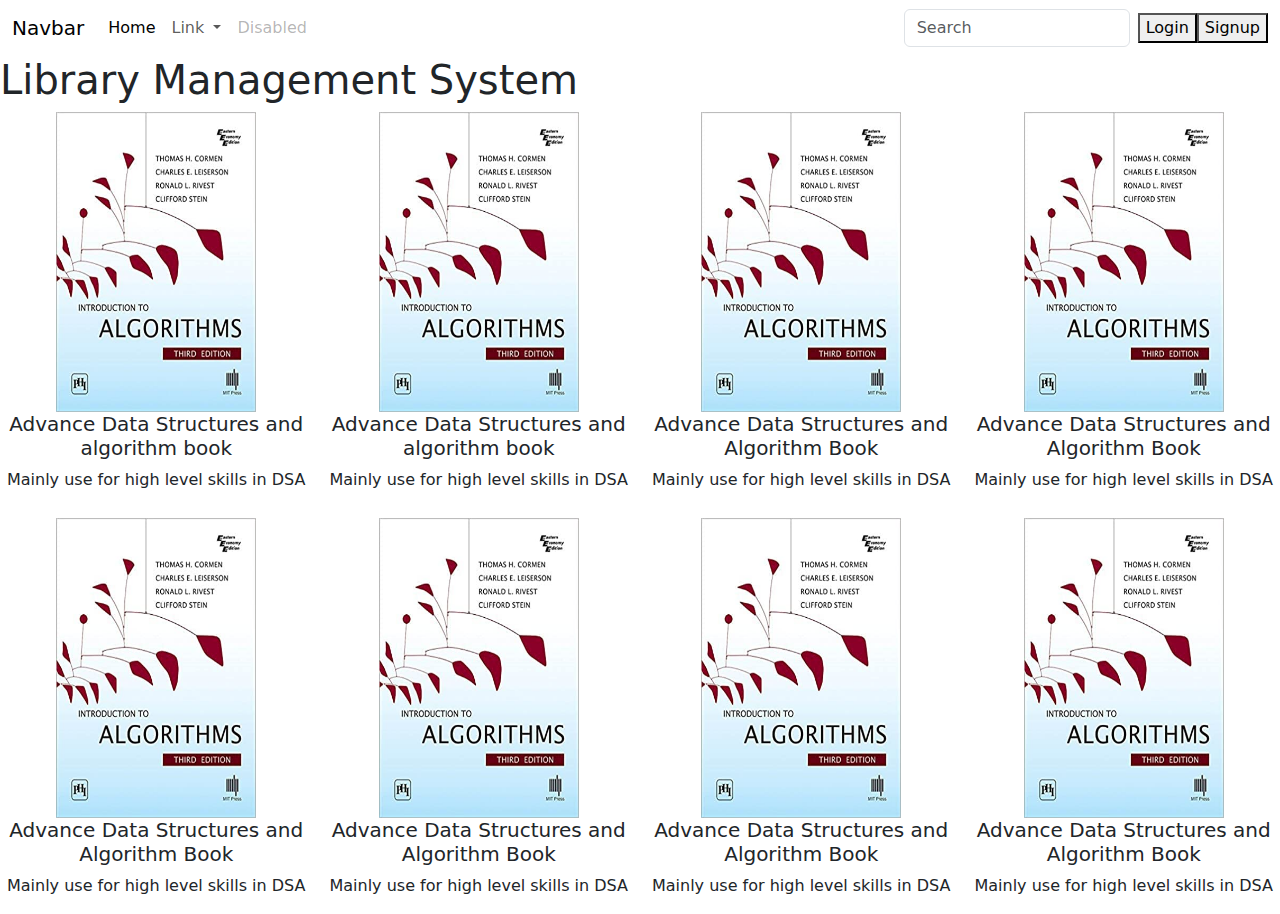
<file: index.html>
<!DOCTYPE html>
<html lang="en">
<head>
    <meta charset="UTF-8">
    <meta name="viewport" content="width=device-width, initial-scale=1.0">
    <title>Home Page</title>

    <link rel="stylesheet" href="./style.css">


    <!-- bootstrap cdn for css -->
    <link href="https://cdn.jsdelivr.net/npm/bootstrap@5.3.3/dist/css/bootstrap.min.css" rel="stylesheet" integrity="sha384-QWTKZyjpPEjISv5WaRU9OFeRpok6YctnYmDr5pNlyT2bRjXh0JMhjY6hW+ALEwIH" crossorigin="anonymous">

    <!-- bootstrap cdn for js -->
    <script src="https://cdn.jsdelivr.net/npm/@popperjs/core@2.11.8/dist/umd/popper.min.js" integrity="sha384-I7E8VVD/ismYTF4hNIPjVp/Zjvgyol6VFvRkX/vR+Vc4jQkC+hVqc2pM8ODewa9r" crossorigin="anonymous"></script>
    <script src="https://cdn.jsdelivr.net/npm/bootstrap@5.3.3/dist/js/bootstrap.min.js" integrity="sha384-0pUGZvbkm6XF6gxjEnlmuGrJXVbNuzT9qBBavbLwCsOGabYfZo0T0to5eqruptLy" crossorigin="anonymous"></script>


    <script src="register.js" defer></script>
    
</head>
<body>
    
        <nav class="navbar navbar-expand-lg" tyle="background-color: #e3f2fd;">
            <div class="container-fluid">
              <button class="navbar-toggler" type="button" data-bs-toggle="collapse" data-bs-target="#navbarTogglerDemo03" aria-controls="navbarTogglerDemo03" aria-expanded="false" aria-label="Toggle navigation">
                <span class="navbar-toggler-icon"></span>
              </button>
              <a class="navbar-brand" href="#">Navbar</a>
              <div class="collapse navbar-collapse" id="navbarTogglerDemo03">
                <ul class="navbar-nav me-auto mb-2 mb-lg-0">
                  <li class="nav-item">
                    <a class="nav-link active" aria-current="page" href="#">Home</a>
                  </li>
                  <li class="nav-item dropdown">
                    <a class="nav-link dropdown-toggle" href="#" role="button" data-bs-toggle="dropdown" aria-expanded="false">
                      Link
                    </a>
                    <ul class="dropdown-menu">
                      <li><a class="dropdown-item" href="#">Action</a></li>
                      <li><a class="dropdown-item" href="#">Another action</a></li>
                      <li><hr class="dropdown-divider"></li>
                      <li><a class="dropdown-item" href="#">Something else here</a></li>
                    </ul>
                  </li>
                  <li class="nav-item">
                    <a class="nav-link disabled" aria-disabled="true">Disabled</a>
                  </li>
                </ul>
                <form class="d-flex" role="search">
                  <input class="form-control me-2" type="search" placeholder="Search" aria-label="Search">
                </form>
                <button id="loginButton">Login</button>
                <button id="signupButton">Signup</button>
              </div>

          </nav>
      </nav>
    <h1>Library Management System</h1>


    <div id="login">
      
      <form>
        <label>Enter you id</label>
        <input type="email" placeholder="Enter your Id" required name="mail" />
        <label>Enter your Password</label>
        <input type="password" required placeholder="Password" name="pass" />
      </form>
      <button id="submitButton">Submit</button>
      <button id="removeButton">Remove</button>
    </div>

    <div id="signup">
      <h1 class="headingText"></h1>
      <form>
        <label>Enter you id</label>
        <input type="email" placeholder="Enter your Id" required name="mail" />
        <label>Enter your Password</label>
        <input type="password" required placeholder="Password" name="pass" />
        <label>Re-enter your Password</label>
        <input type="password" required placeholder="Password" name="repass" />
      </form>
      <button id="submitButton">Submit</button>
      <button id="removeButton">Remove</button>
    </div>


    <div class="bookSection">
      <article class="eachBook">
        <div class="bookElements">
        <img src="./book1.jpg" width="200" height="300"/>
        <h5>Advance Data Structures and algorithm book</h5>
        <p>Mainly use for high level skills in DSA</p>
      </div>
      </article>
      <article class="eachBook">
        <img src="./book1.jpg" width="200" height="300"/>
        <h5>Advance Data Structures and algorithm book</h5>
        <p>Mainly use for high level skills in DSA</p>
      </article>
    </div>
    
</body>
</html>
</file>
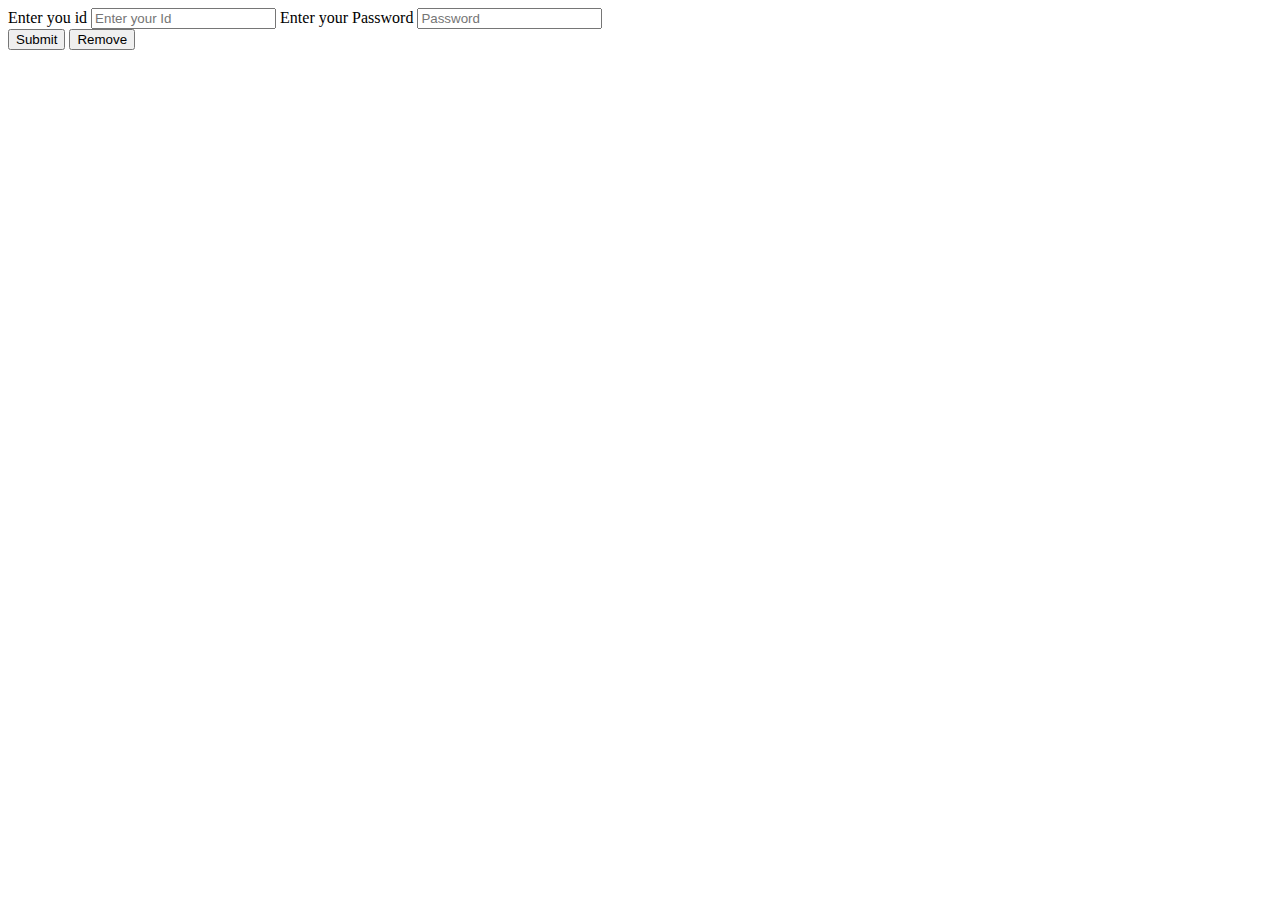
<file: Register.html>
<!DOCTYPE html>
<html lang="en">
  <head>
    <meta charset="UTF-8" />
    <meta name="viewport" content="width=device-width, initial-scale=1.0" />
    <title>Document</title>

    <!-- Linking js file -->
    <script src="register.js" defer></script>
  </head>
  <body>
    <div>
      <form>
        <label>Enter you id</label>
        <input type="email" placeholder="Enter your Id" required name="mail" />
        <label>Enter your Password</label>
        <input type="password" required placeholder="Password" name="pass" />
      </form>
      <button id="submitButton">Submit</button>
      <button id="removeButton">Remove</button>
    </div>
  </body>
</html>
</file>
<file: style.css>
* {
  /* background-color: black; */
  /* color: white; */
}

body {
  background-color: black;
  font-family: sans-serif;
}

button {
  border-radius: 10rem;
}

#login {
  overflow: hidden;
  width: 100%;
  max-height: 0px;
  transition: max-height 1s;
}

#login.show {
  max-height: 200px;
}
#signup {
  overflow: hidden;
  width: 100%;
  max-height: 0px;
  transition: max-height 1s;
}
#signup.show {
  max-height: 200px;
}

.bookSection {
  display: grid;
  grid-template-columns: repeat(auto-fill, minmax(250px, 1fr));
  gap: 10px;
}

.eachBook {
  display: flex;
  flex-direction: column;
  align-items: center;
  text-align: center;
}

.bookElements {
  display: flex;
  flex-direction: column;
  align-items: center;
  text-align: center;
}
</file>
